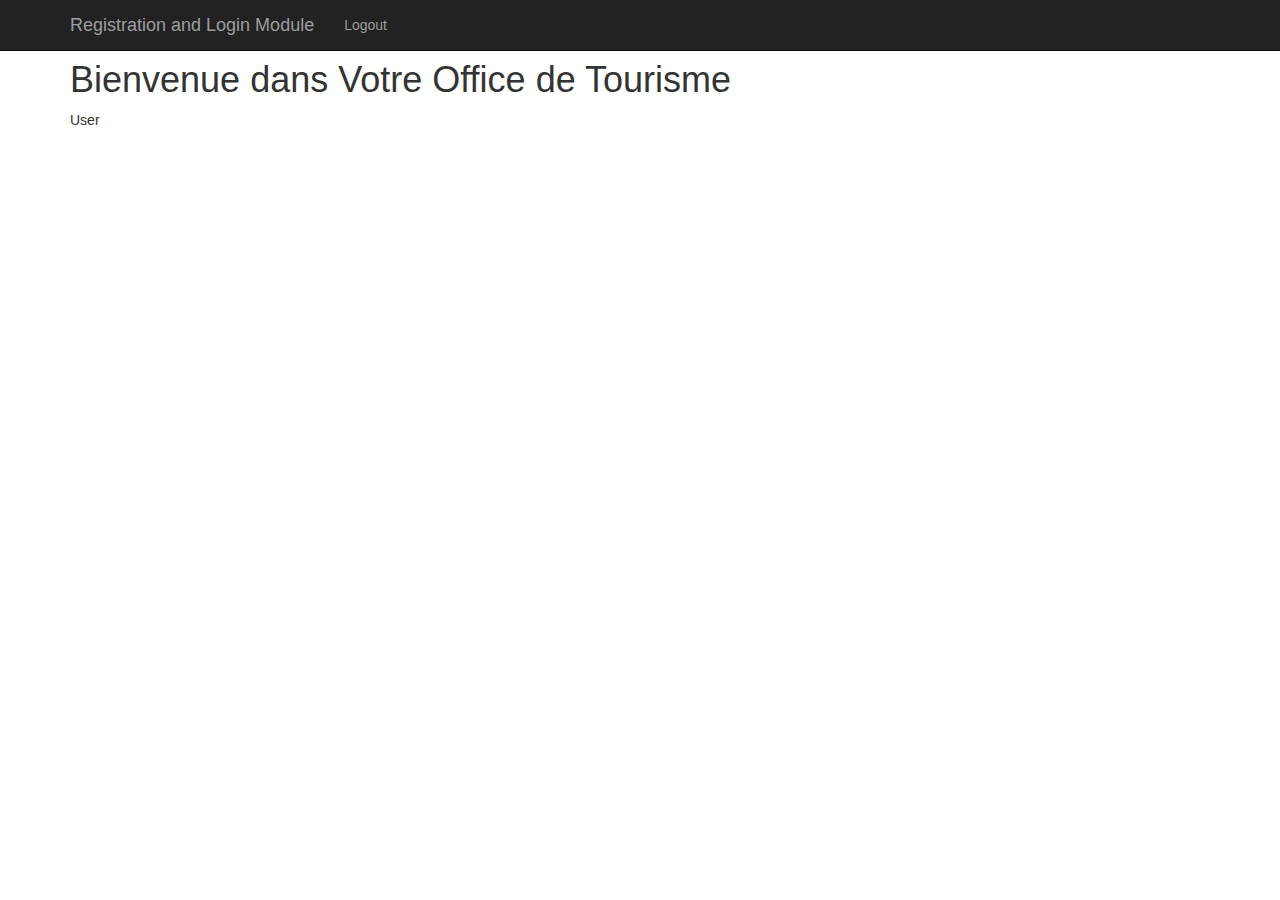
<file: src/main/resources/templates/index.html>
<!DOCTYPE html>
<html xmlns:th="http://www.thymeleaf.org"
	xmlns:sec="http://www.thymeleaf.org/thymeleaf-extras-springsecurity3">
<head>
<meta charset="ISO-8859-1">
<title>Application d'inscription et de connexion</title>

<link rel="stylesheet"
	href="https://maxcdn.bootstrapcdn.com/bootstrap/3.3.7/css/bootstrap.min.css"
	integrity="sha384-BVYiiSIFeK1dGmJRAkycuHAHRg32OmUcww7on3RYdg4Va+PmSTsz/K68vbdEjh4u"
	crossorigin="anonymous">

</head>
<body>
	
	<nav class="navbar navbar-inverse navbar-fixed-top">
		<div class="container">
			<div class="navbar-header">
				<button type="button" class="navbar-toggle collapsed"
					data-toggle="collapse" data-target="#navbar" aria-expanded="false"
					aria-controls="navbar">
					<span class="sr-only">Toggle navigation</span> <span
						class="icon-bar"></span> <span class="icon-bar"></span> <span
						class="icon-bar"></span>
				</button>
				<a class="navbar-brand" href="#" th:href="@{/}">Registration and
					Login Module</a>
			</div>
			<div id="navbar" class="collapse navbar-collapse">
				<ul class="nav navbar-nav">
					<li sec:authorize="isAuthenticated()"><a th:href="@{/logout}">Logout</a></li>
				</ul>
			</div>
		</div>
	</nav>

	<br>
	<br>

	<div class="container">
		<h1>Bienvenue dans Votre Office de Tourisme </h1>
		 <span sec:authentication="principal.username"> User</span>
	</div>
</body>
</html>
</file>
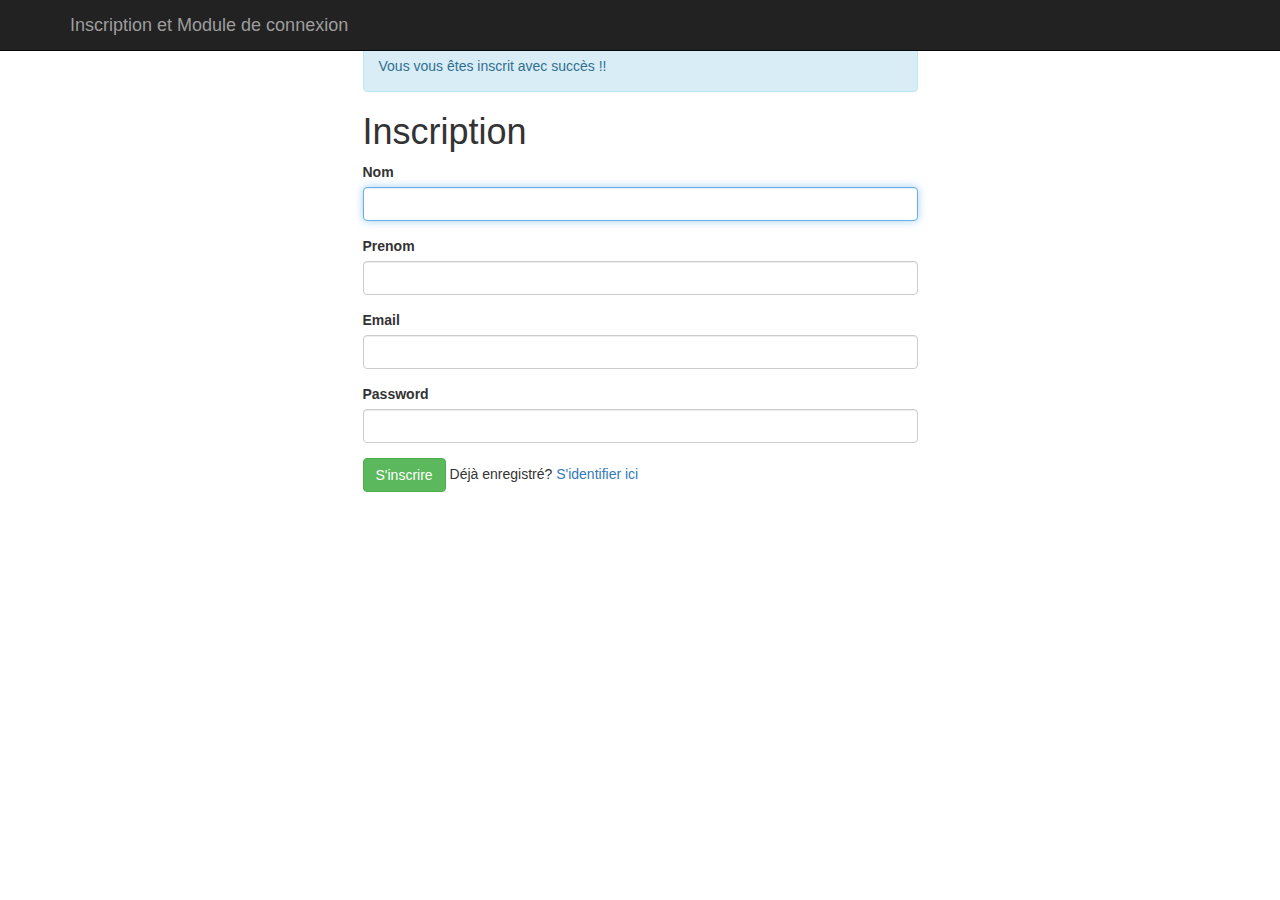
<file: src/main/resources/templates/registration.html>
<!DOCTYPE html>
<html>
<head>
<meta charset="utf-8">
<title>Inscription</title>
<link rel="stylesheet"
	href="https://maxcdn.bootstrapcdn.com/bootstrap/3.3.7/css/bootstrap.min.css"
	integrity="sha384-BVYiiSIFeK1dGmJRAkycuHAHRg32OmUcww7on3RYdg4Va+PmSTsz/K68vbdEjh4u"
	crossorigin="anonymous">
</head>
<body>

	<!-- create navigation bar ( header) -->
	<nav class="navbar navbar-inverse navbar-fixed-top">
		<div class="container">
			<div class="navbar-header">
				<button type="button" class="navbar-toggle collapsed"
					data-toggle="collapse" data-target="#navbar" aria-expanded="false"
					aria-controls="navbar">
					<span class="sr-only">Basculer la navigation</span> <span
						class="icon-bar"></span> <span class="icon-bar"></span> <span
						class="icon-bar"></span>
				</button>
				<a class="navbar-brand" href="#" th:href="@{/}">Inscription et 
					Module de connexion</a>
			</div>
		</div>
	</nav>

<br>
<br>
	<!-- Create HTML registration form -->
	<div class="container">
		<div class="row">
			<div class="col-md-6 col-md-offset-3">

				<!-- success message -->
				<div th:if="${param.success}">
					<div class="alert alert-info">Vous vous êtes inscrit avec succès !!</div>
				</div>

				<h1>Inscription</h1>

				<form th:action="@{/registration}" method="post" th:object="${user}">
					<div class="form-group">
						<label class="control-label" for="firstName"> Nom </label>
						<input id="firstName" class="form-control" th:field="*{firstName}"
							required autofocus="autofocus" />
					</div>

					<div class="form-group">
						<label class="control-label" for="lastName"> Prenom </label> <input
							id="lastName" class="form-control" th:field="*{lastName}"
							required autofocus="autofocus" />
					</div>

					<div class="form-group">
						<label class="control-label" for="email"> Email </label> <input
							id="email" class="form-control" th:field="*{email}" required
							autofocus="autofocus" />
					</div>

					<div class="form-group">
						<label class="control-label" for="password"> Password </label> <input
							id="password" class="form-control" type="password"
							th:field="*{password}" required autofocus="autofocus" />
					</div>

					<div class="form-group">
						<button type="submit" class="btn btn-success">S'inscrire</button>
						<span>Déjà enregistré?<a href="/" th:href="@{/login}"> S'identifier ici</a></span>
					</div>
				</form>
			</div>
		</div>
	</div>
</body>
</html>
</file>
